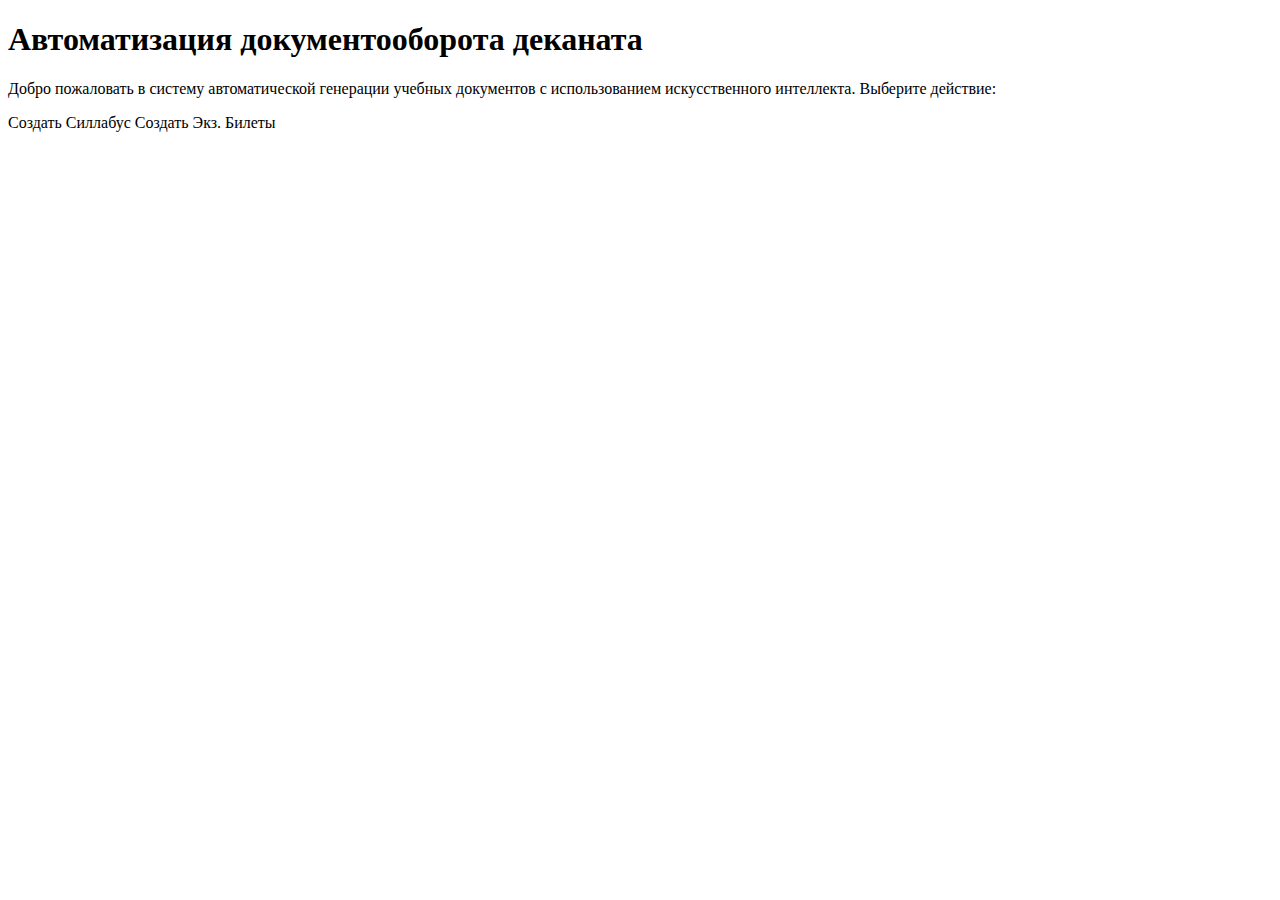
<file: src/main/resources/templates/index.html>
<!DOCTYPE html>
<html xmlns:th="http://www.thymeleaf.org">
<head th:replace="~{fragments/header :: common-header(pageTitle=${pageTitle})}"></head>
<body class="d-flex flex-column min-vh-100">
<nav th:replace="~{fragments/header :: navbar}"></nav>

<div class="container mt-5">
    <div class="px-4 py-5 my-5 text-center">
        <h1 class="display-5 fw-bold">Автоматизация документооборота деканата</h1>
        <div class="col-lg-6 mx-auto">
            <p class="lead mb-4">Добро пожаловать в систему автоматической генерации учебных документов с использованием искусственного интеллекта. Выберите действие:</p>
            <div class="d-grid gap-2 d-sm-flex justify-content-sm-center">
                <a th:href="@{/syllabus/new}" class="btn btn-primary btn-lg px-4 gap-3">Создать Силлабус</a>
                <a th:href="@{/exam-tickets/new}" class="btn btn-outline-secondary btn-lg px-4">Создать Экз. Билеты</a>
            </div>
        </div>
    </div>
</div>

<div th:replace="~{fragments/footer :: common-footer}"></div>
</body>
</html>
</file>
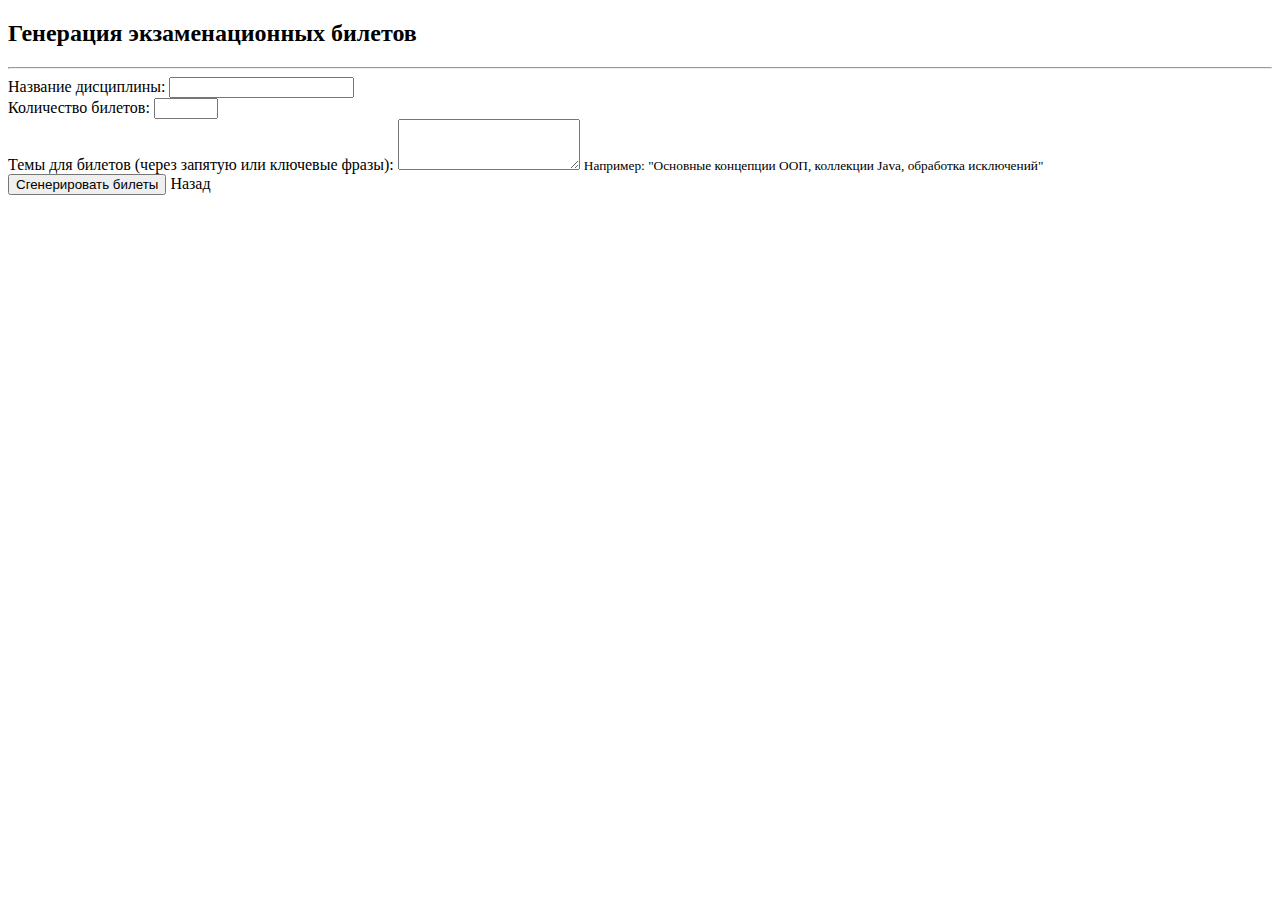
<file: src/main/resources/templates/exam-ticket-form.html>
<!DOCTYPE html>
<html xmlns:th="http://www.thymeleaf.org">
<head th:replace="~{fragments/header :: common-header(pageTitle=${pageTitle})}"></head>
<body class="d-flex flex-column min-vh-100">
<nav th:replace="~{fragments/header :: navbar}"></nav>

<div class="container mt-4">
    <h2>Генерация экзаменационных билетов</h2>
    <hr/>
    <div th:if="${error}" class="alert alert-danger" role="alert" th:text="${error}"></div>

    <form th:action="@{/exam-tickets/generate}" th:object="${examTicketRequest}" method="post">
        <div class="mb-3">
            <label for="disciplineName" class="form-label">Название дисциплины:</label>
            <input type="text" class="form-control" id="disciplineName" th:field="*{disciplineName}" required>
        </div>
        <div class="mb-3">
            <label for="numberOfTickets" class="form-label">Количество билетов:</label>
            <input type="number" class="form-control" id="numberOfTickets" th:field="*{numberOfTickets}" min="1" max="100" required>
        </div>
        <div class="mb-3">
            <label for="topicsToCover" class="form-label">Темы для билетов (через запятую или ключевые фразы):</label>
            <textarea class="form-control" id="topicsToCover" th:field="*{topicsToCover}" rows="3" required></textarea>
            <small class="form-text text-muted">Например: "Основные концепции ООП, коллекции Java, обработка исключений"</small>
        </div>
        <button type="submit" class="btn btn-primary">Сгенерировать билеты</button>
        <a th:href="@{/}" class="btn btn-secondary">Назад</a>
    </form>
</div>

<div th:replace="~{fragments/footer :: common-footer}"></div>
</body>
</html>
</file>
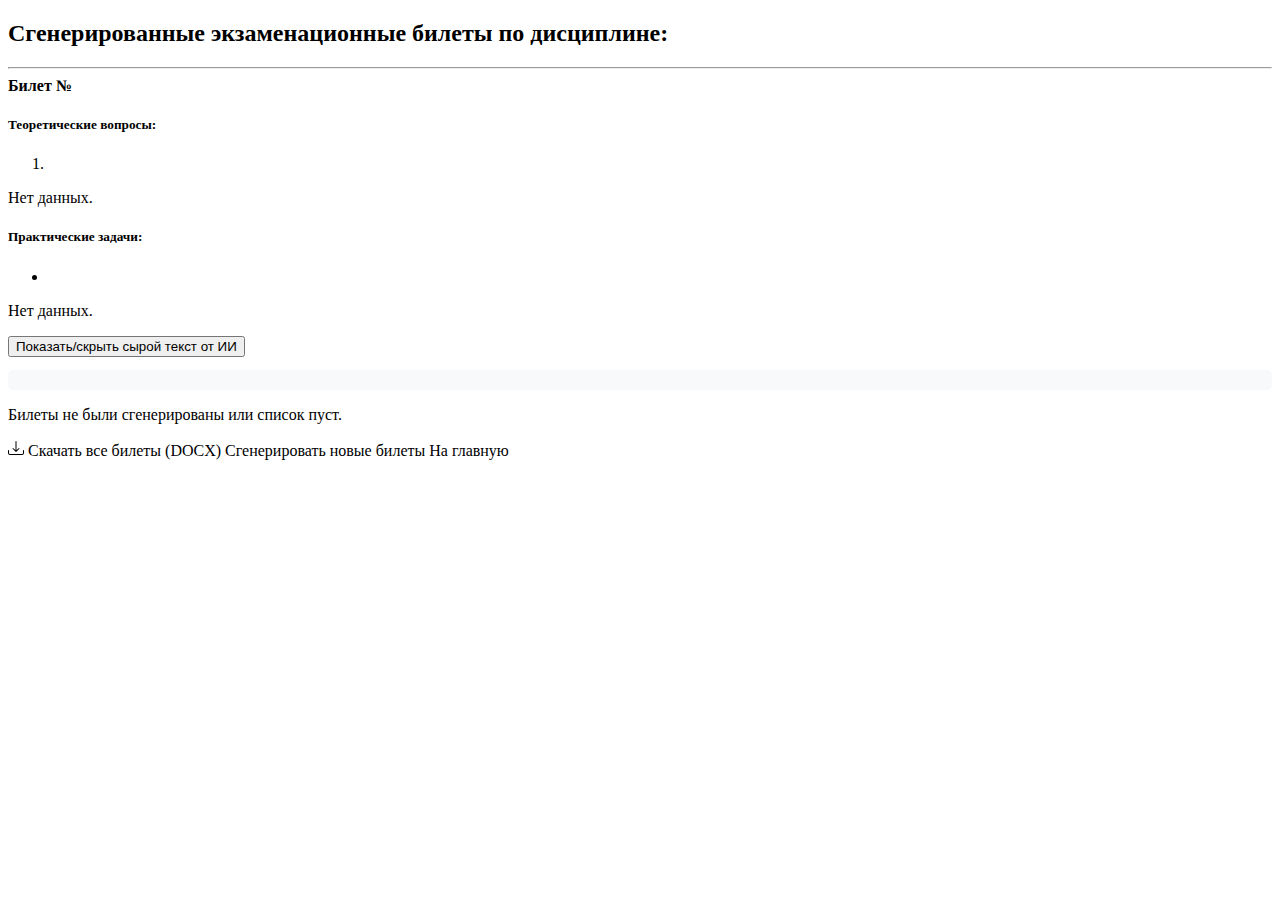
<file: src/main/resources/templates/exam-ticket-result.html>
<!DOCTYPE html>
<html xmlns:th="http://www.thymeleaf.org">
<head th:replace="~{fragments/header :: common-header(pageTitle=${pageTitle})}"></head>
<body class="d-flex flex-column min-vh-100">
<nav th:replace="~{fragments/header :: navbar}"></nav>

<div class="container mt-4">
    <h2>Сгенерированные экзаменационные билеты по дисциплине: <span th:text="${disciplineName}"></span></h2>
    <hr/>
    <div th:if="${tickets != null and not #lists.isEmpty(tickets)}">
        <div th:each="ticket, iterStat : ${tickets}" class="card mb-3">
            <div class="card-header">
                <strong>Билет №<span th:text="${ticket.ticketNumber}"></span></strong>
            </div>
            <div class="card-body">
                <h5>Теоретические вопросы:</h5>
                <ol th:if="${ticket.theoreticalQuestions != null and not #lists.isEmpty(ticket.theoreticalQuestions)}">
                    <li th:each="question : ${ticket.theoreticalQuestions}" th:text="${question}"></li>
                </ol>
                <p th:if="${ticket.theoreticalQuestions == null or #lists.isEmpty(ticket.theoreticalQuestions)}">Нет данных.</p>

                <h5>Практические задачи:</h5>
                <ul th:if="${ticket.practicalTasks != null and not #lists.isEmpty(ticket.practicalTasks)}">
                    <li th:each="task : ${ticket.practicalTasks}" th:text="${task}"></li>
                </ul>
                <p th:if="${ticket.practicalTasks == null or #lists.isEmpty(ticket.practicalTasks)}">Нет данных.</p>

                <button class="btn btn-sm btn-outline-secondary mt-2" type="button" data-bs-toggle="collapse"
                        th:attr="data-bs-target='#rawText' + ${iterStat.index}, aria-controls='rawText' + ${iterStat.index}"
                        aria-expanded="false">
                    Показать/скрыть сырой текст от ИИ
                </button>
                <div class="collapse mt-2" th:id="'rawText' + ${iterStat.index}">
                    <pre style="white-space: pre-wrap; background-color: #f8f9fa; padding: 10px; border-radius: 5px;"><code th:text="${ticket.generatedRawText}"></code></pre>
                </div>
            </div>
        </div>
    </div>
    <div th:unless="${tickets != null and not #lists.isEmpty(tickets)}">
        <p class="alert alert-warning">Билеты не были сгенерированы или список пуст.</p>
    </div>

    <div class="mt-3">
        <a th:if="${tickets != null and not #lists.isEmpty(tickets)}" th:href="@{/exam-tickets/download}" class="btn btn-success">
            <svg xmlns="http://www.w3.org/2000/svg" width="16" height="16" fill="currentColor" class="bi bi-download" viewBox="0 0 16 16">
                <path d="M.5 9.9a.5.5 0 0 1 .5.5v2.5a1 1 0 0 0 1 1h12a1 1 0 0 0 1-1v-2.5a.5.5 0 0 1 1 0v2.5a2 2 0 0 1-2 2H2a2 2 0 0 1-2-2v-2.5a.5.5 0 0 1 .5-.5z"/>
                <path d="M7.646 11.854a.5.5 0 0 0 .708 0l3-3a.5.5 0 0 0-.708-.708L8.5 10.293V1.5a.5.5 0 0 0-1 0v8.793L5.354 8.146a.5.5 0 1 0-.708.708l3 3z"/>
            </svg>
            Скачать все билеты (DOCX)
        </a>
        <a th:href="@{/exam-tickets/new}" class="btn btn-primary ms-2">Сгенерировать новые билеты</a>
        <a th:href="@{/}" class="btn btn-secondary ms-2">На главную</a>
    </div>
</div>

<div th:replace="~{fragments/footer :: common-footer}"></div>
</body>
</html>
</file>
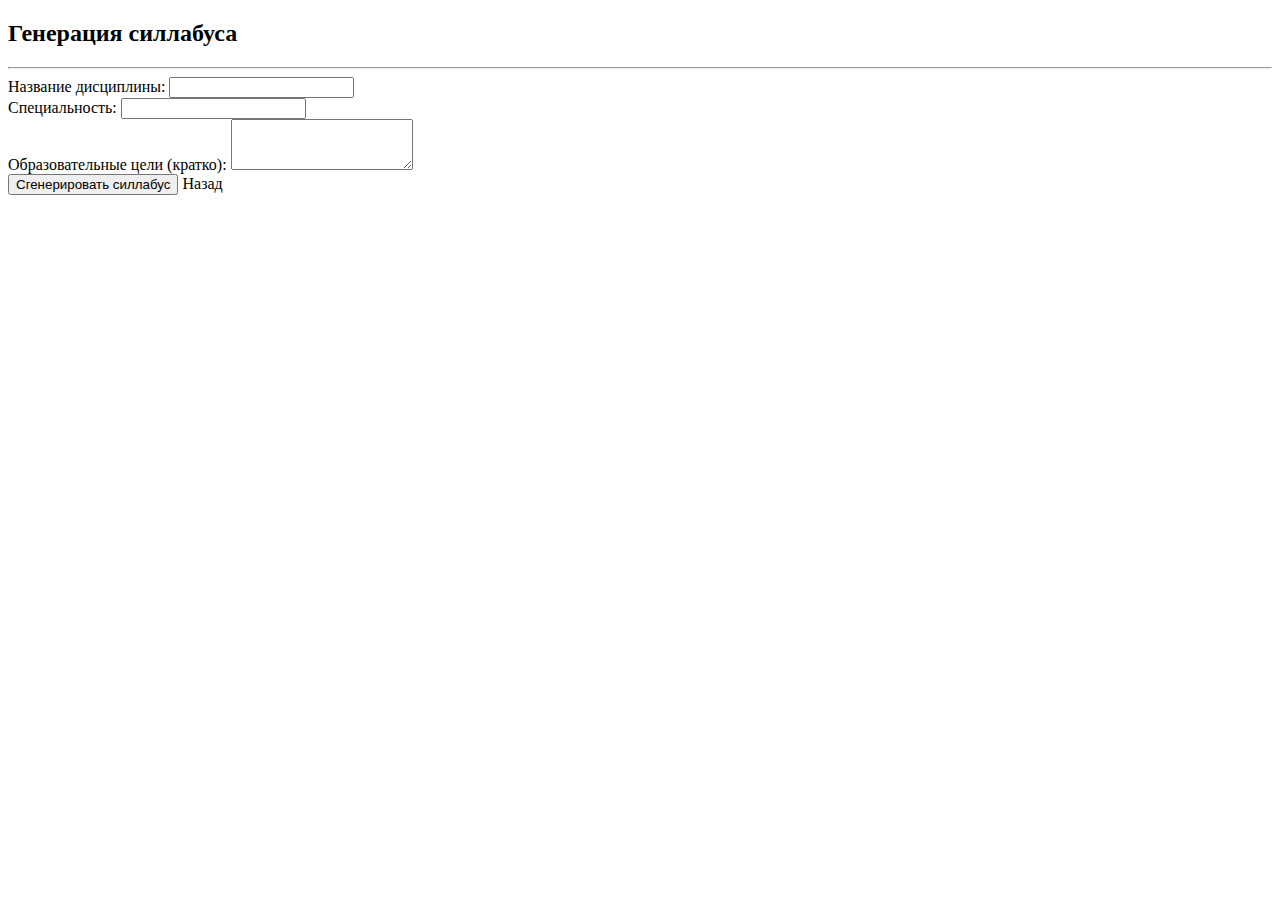
<file: src/main/resources/templates/syllabus-form.html>
<!DOCTYPE html>
<html xmlns:th="http://www.thymeleaf.org">
<head th:replace="~{fragments/header :: common-header(pageTitle=${pageTitle})}"></head>
<body class="d-flex flex-column min-vh-100">
<nav th:replace="~{fragments/header :: navbar}"></nav>

<div class="container mt-4">
    <h2>Генерация силлабуса</h2>
    <hr/>
    <div th:if="${error}" class="alert alert-danger" role="alert" th:text="${error}"></div>

    <form th:action="@{/syllabus/generate}" th:object="${syllabusRequest}" method="post">
        <div class="mb-3">
            <label for="disciplineName" class="form-label">Название дисциплины:</label>
            <input type="text" class="form-control" id="disciplineName" th:field="*{disciplineName}" required>
        </div>
        <div class="mb-3">
            <label for="specialty" class="form-label">Специальность:</label>
            <input type="text" class="form-control" id="specialty" th:field="*{specialty}" required>
        </div>
        <div class="mb-3">
            <label for="educationalGoals" class="form-label">Образовательные цели (кратко):</label>
            <textarea class="form-control" id="educationalGoals" th:field="*{educationalGoals}" rows="3" required></textarea>
        </div>
        <button type="submit" class="btn btn-primary">Сгенерировать силлабус</button>
        <a th:href="@{/}" class="btn btn-secondary">Назад</a>
    </form>
</div>

<div th:replace="~{fragments/footer :: common-footer}"></div>
</body>
</html>
</file>
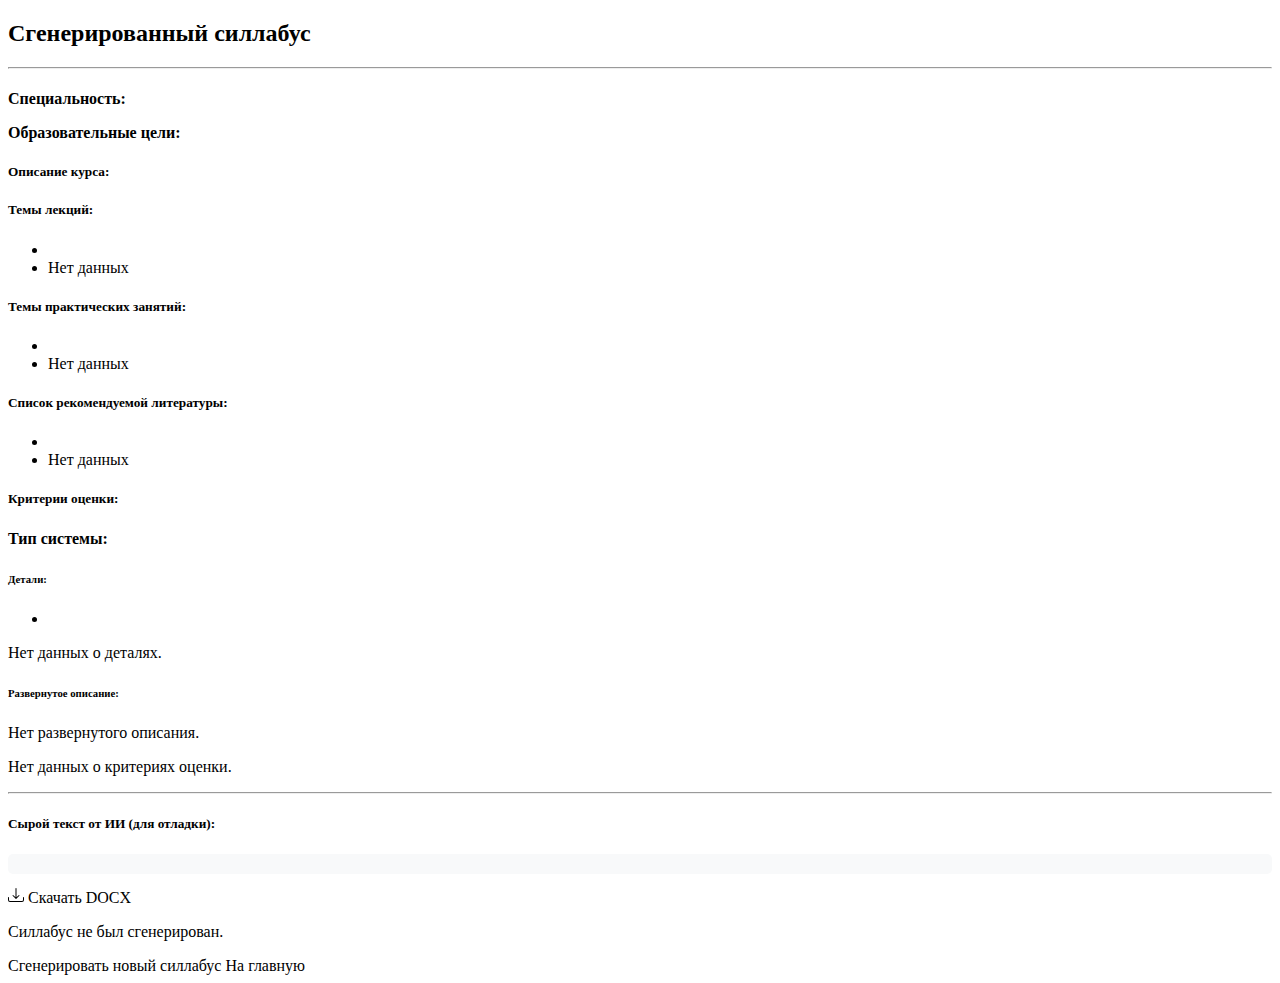
<file: src/main/resources/templates/syllabus-result.html>
<!DOCTYPE html>
<html xmlns:th="http://www.thymeleaf.org">
<head th:replace="~{fragments/header :: common-header(pageTitle=${pageTitle})}"></head>
<body class="d-flex flex-column min-vh-100">
<nav th:replace="~{fragments/header :: navbar}"></nav>

<div class="container mt-4">
    <h2>Сгенерированный силлабус</h2>
    <hr/>
    <div th:if="${syllabus}">
        <h4 th:if="${syllabus.disciplineInfo != null}"><strong th:text="${syllabus.disciplineInfo.disciplineName}"></strong></h4>
        <p th:if="${syllabus.disciplineInfo != null}"><strong>Специальность:</strong> <span th:text="${syllabus.disciplineInfo.specialty}"></span></p>
        <p th:if="${syllabus.disciplineInfo != null}"><strong>Образовательные цели:</strong> <span th:text="${syllabus.disciplineInfo.educationalGoals}"></span></p>

        <h5>Описание курса:</h5>
        <p><span th:utext="${syllabus.courseDescription != null ? syllabus.courseDescription : 'Нет данных'}"></span></p>

        <h5>Темы лекций:</h5>
        <ul>
            <li th:each="topic : ${syllabus.lectureTopics}" th:text="${topic}"></li> <li th:if="${#lists.isEmpty(syllabus.lectureTopics)}">Нет данных</li>
        </ul>

        <h5>Темы практических занятий:</h5>
        <ul>
            <li th:each="topic : ${syllabus.practicalTopics}" th:text="${topic}"></li> <li th:if="${#lists.isEmpty(syllabus.practicalTopics)}">Нет данных</li>
        </ul>

        <h5>Список рекомендуемой литературы:</h5>
        <ul>
            <li th:each="lit : ${syllabus.literatureList}" th:text="${lit}"></li> <li th:if="${#lists.isEmpty(syllabus.literatureList)}">Нет данных</li>
        </ul>

        <h5>Критерии оценки:</h5>
        <div th:if="${syllabus.assessmentCriteria != null}">
            <p><strong>Тип системы:</strong> <span th:text="${syllabus.assessmentCriteria.gradingSystemType}"></span></p>
            <h6>Детали:</h6>
            <ul th:if="${syllabus.assessmentCriteria.criteriaDetails != null and not #maps.isEmpty(syllabus.assessmentCriteria.criteriaDetails)}">
                <li th:each="entry : ${syllabus.assessmentCriteria.criteriaDetails}">
                    <span th:text="${entry.key} + ': ' + ${entry.value}"></span>
                </li>
            </ul>
            <p th:if="${syllabus.assessmentCriteria.criteriaDetails == null or #maps.isEmpty(syllabus.assessmentCriteria.criteriaDetails)}">Нет данных о деталях.</p>

            <h6>Развернутое описание:</h6>
            <div th:if="${syllabus.assessmentCriteria.detailedBreakdown != null and not #lists.isEmpty(syllabus.assessmentCriteria.detailedBreakdown)}">
                <div th:each="detail : ${syllabus.assessmentCriteria.detailedBreakdown}">
                    <p th:utext="${detail}"></p>
                </div>
            </div>
            <p th:if="${syllabus.assessmentCriteria.detailedBreakdown == null or #lists.isEmpty(syllabus.assessmentCriteria.detailedBreakdown)}">Нет развернутого описания.</p>
        </div>
        <div th:unless="${syllabus.assessmentCriteria != null}"><p>Нет данных о критериях оценки.</p></div>

        <hr/>
        <h5>Сырой текст от ИИ (для отладки):</h5>
        <pre style="white-space: pre-wrap; background-color: #f8f9fa; padding: 10px; border-radius: 5px;"><code th:text="${syllabus.generatedRawText}"></code></pre>

        <div class="mt-3">
            <a th:if="${syllabus.id != null}" th:href="@{/syllabus/download/{syllabusId}(syllabusId=${syllabus.id})}" class="btn btn-success">
                <svg xmlns="http://www.w3.org/2000/svg" width="16" height="16" fill="currentColor" class="bi bi-download" viewBox="0 0 16 16">
                    <path d="M.5 9.9a.5.5 0 0 1 .5.5v2.5a1 1 0 0 0 1 1h12a1 1 0 0 0 1-1v-2.5a.5.5 0 0 1 1 0v2.5a2 2 0 0 1-2 2H2a2 2 0 0 1-2-2v-2.5a.5.5 0 0 1 .5-.5z"/>
                    <path d="M7.646 11.854a.5.5 0 0 0 .708 0l3-3a.5.5 0 0 0-.708-.708L8.5 10.293V1.5a.5.5 0 0 0-1 0v8.793L5.354 8.146a.5.5 0 1 0-.708.708l3 3z"/>
                </svg>
                Скачать DOCX
            </a>
        </div>
    </div>
    <div th:unless="${syllabus}">
        <p class="alert alert-warning">Силлабус не был сгенерирован.</p>
    </div>
    <div class="mt-3">
        <a th:href="@{/syllabus/new}" class="btn btn-primary">Сгенерировать новый силлабус</a>
        <a th:href="@{/}" class="btn btn-secondary ms-2">На главную</a>
    </div>
</div>

<div th:replace="~{fragments/footer :: common-footer}"></div>
</body>
</html>
</file>
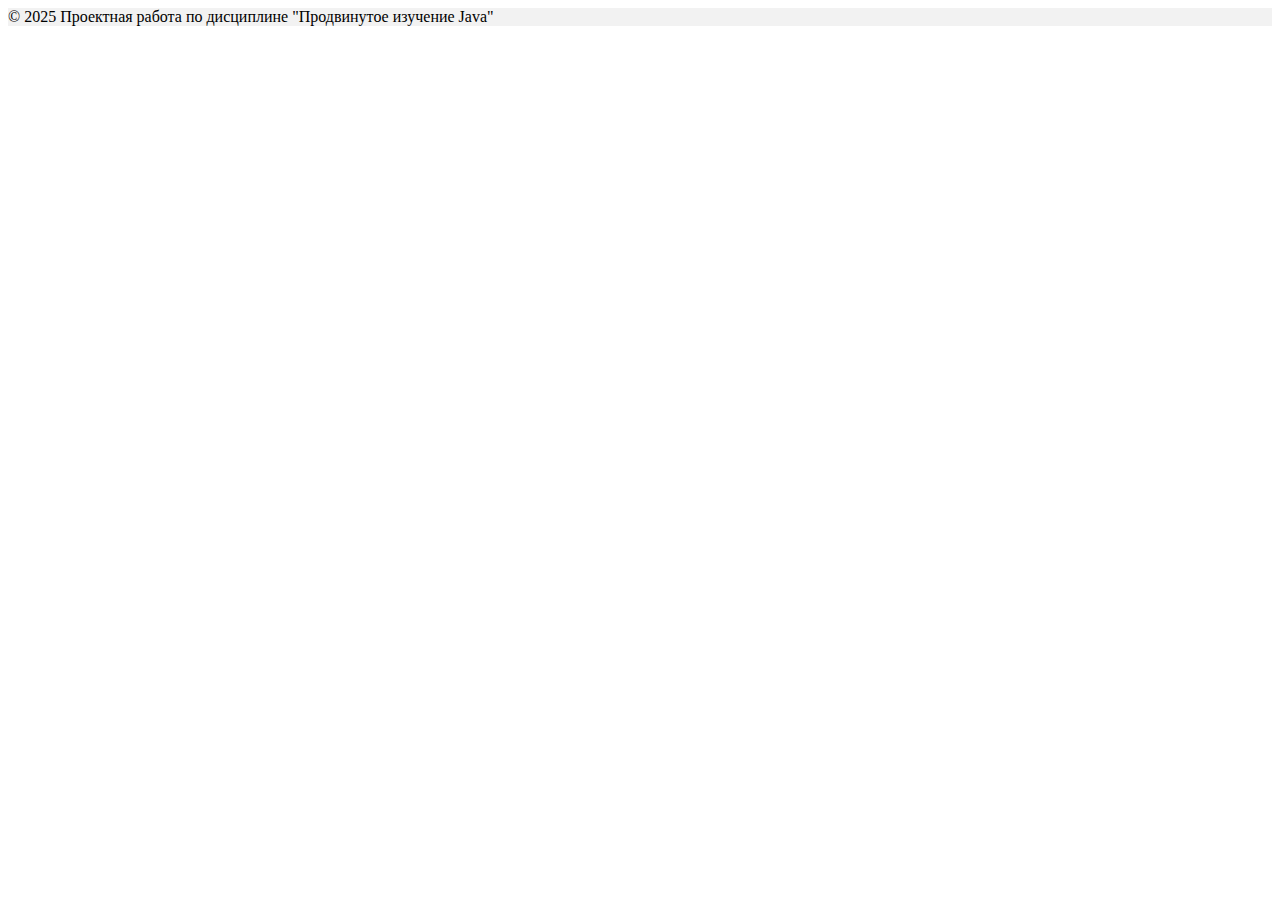
<file: src/main/resources/templates/fragments/footer.html>
<!DOCTYPE html>
<html xmlns:th="http://www.thymeleaf.org">
<body>
<footer th:fragment="common-footer" class="bg-light text-center text-lg-start mt-auto py-3">
    <div class="text-center p-3" style="background-color: rgba(0, 0, 0, 0.05);">
        © 2025 Проектная работа по дисциплине "Продвинутое изучение Java"
    </div>
    <script src="https://cdn.jsdelivr.net/npm/bootstrap@5.3.3/dist/js/bootstrap.bundle.min.js" integrity="sha384-YvpcrYf0tY3lHB60NNkmXc5s9fDVZLESaAA55NDzOxhy9GkcIdslK1eN7N6jIeHz" crossorigin="anonymous"></script>
    <script th:src="@{/js/script.js}"></script>
</footer>
</body>
</html>
</file>
